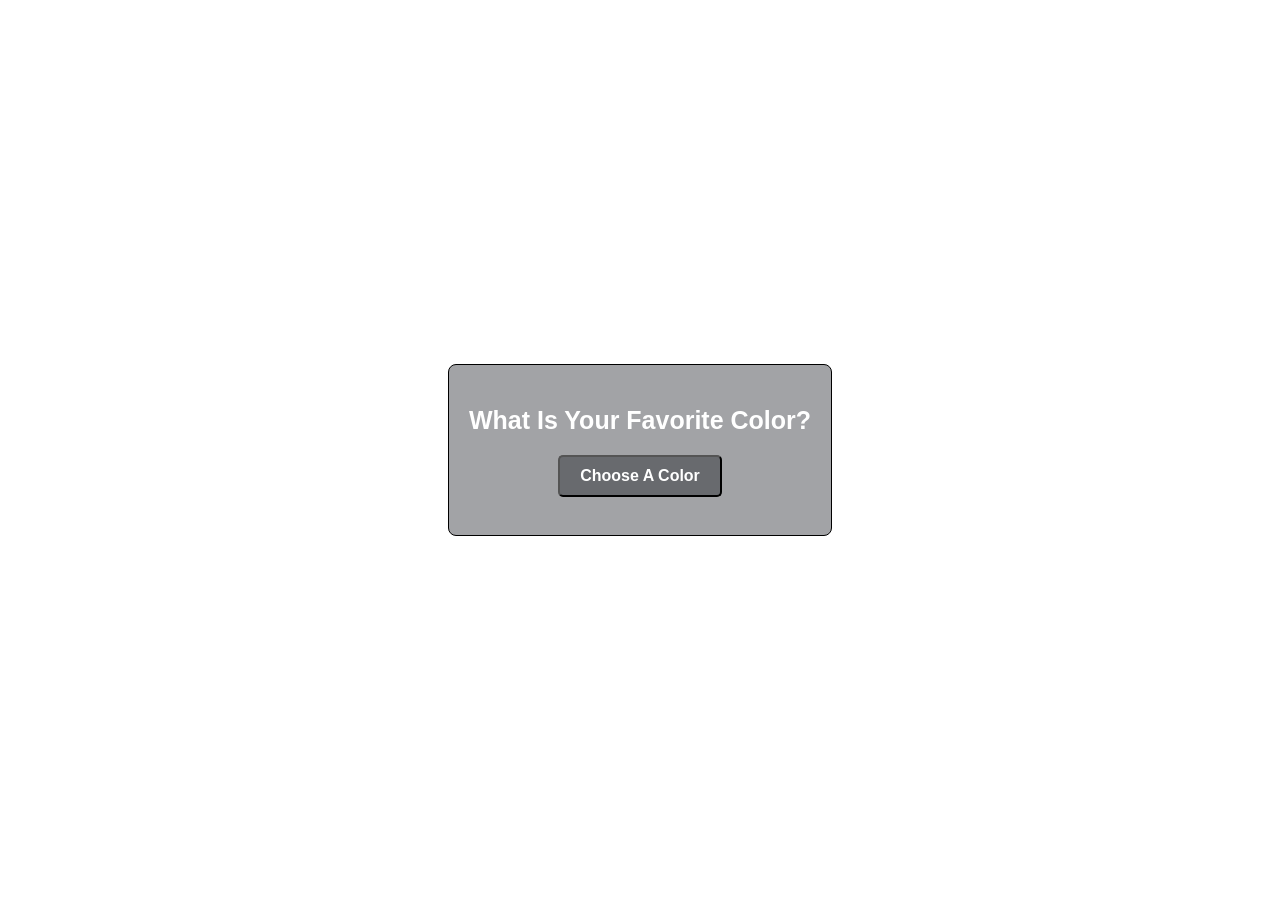
<file: index.html>
<!DOCTYPE html>

<html lang="pt">

<head>
  <meta charset="UTF-8">
  
  <meta name="viewport" content="width=device-width, initial-scale=1.0">
  
  <title>Trocador de Cores</title>
  
  <link rel="stylesheet" href="style.css">

</head>

<body>

  <div class="trocador-de-cores">
    
    <h2>What Is Your Favorite Color?</h2>

    <button id="mudarCor">Choose A Color</button>

    <!-- Parágrafo onde o código hexadecimal da cor será exibido -->
    <p id="corHexadecimal"></p>
 

  </div>

  <script src="scritp.js"></script>
</body>
</html>
</file>
<file: style.css>
body, html {
  margin: 0;

  padding: 0;

  height: 100%;

  display: flex;

  justify-content: center;

  align-items: center;

  font-family: 'Montserrat', sans-serif;

}

h2  {
  font-size: 25px;
  font-weight: 700;
  color:#fff
}

.trocador-de-cores {

  text-align: center;
  padding: 20px;
  border: 1px solid #000;
  border-radius: 8px;
  background-color:rgba(7, 8, 16, 0.374);

}



button {
  padding: 10px 20px;
  font-size: 16px;
  cursor: pointer;
  border-radius: 5px ;
  font-weight: 600;
  background-color: rgba(7, 8, 16, 0.374);
  color: #fff;
  

}

#corHexadecimal {
  font-size: 18px;
  font-weight: 500;
  margin-top: 10px;
  color: #fff;
}
</file>
